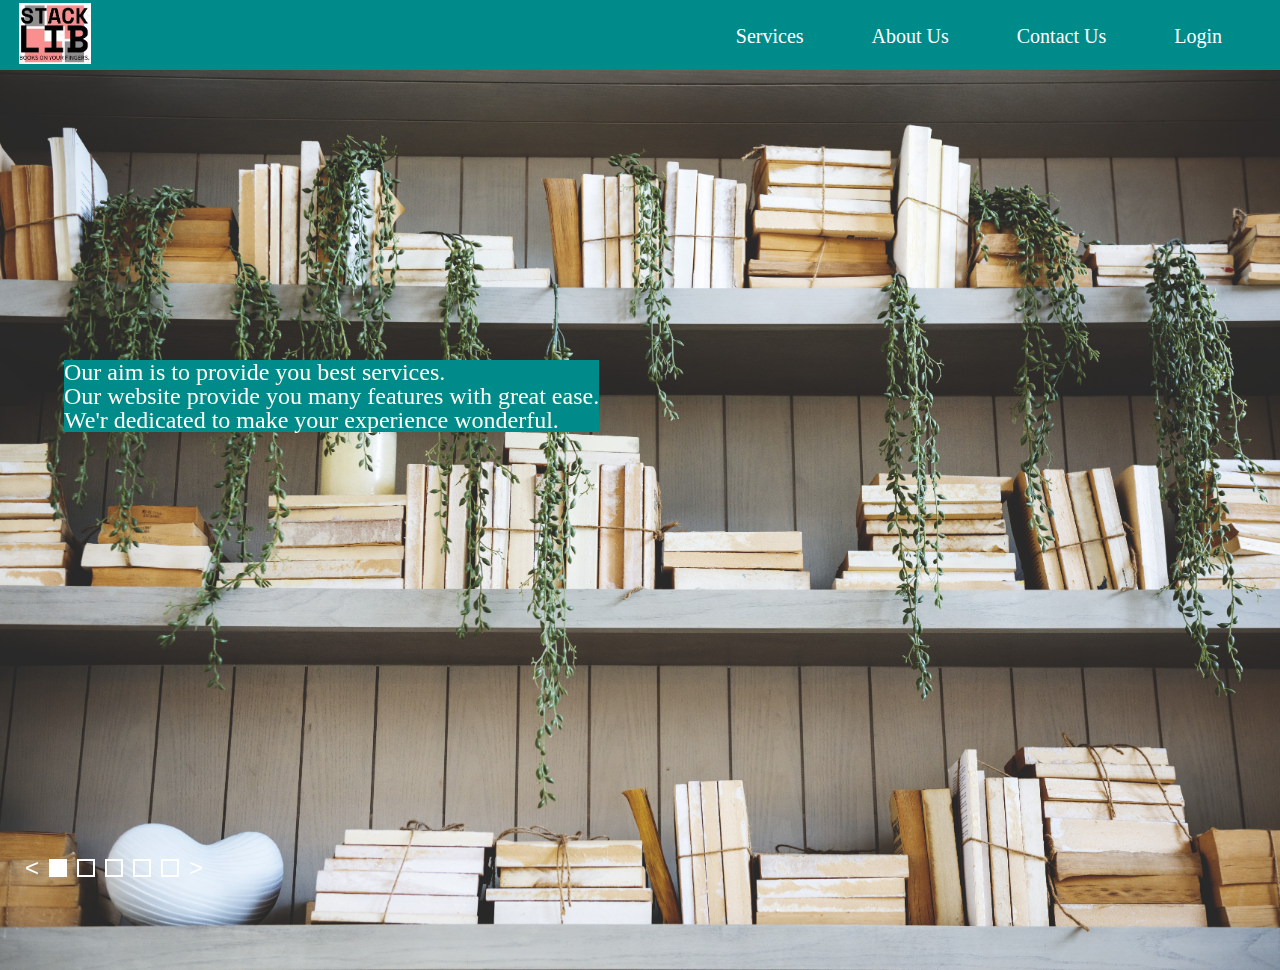
<file: index.html>
<!DOCTYPE html>
<html lang="en">
<head>
<meta charset="UTF-8">
<title>Library MCA</title>
<link rel="stylesheet" href="src/main/webapp/css/HomePageStyle.css">

</head>
<body>

	<nav id="navbar">
		<div id="logo">
			<img src="Logo2.jpg" alt="StackLab.com" class="src">
		</div>
		<ul>

			<li class="item"><a href="Services.jsp">Services</a></li>
			<li class="item"><a href="AboutUs.jsp">About Us</a></li>
			<li class="item"><a href="ContactUs.jsp">Contact Us</a></li>
			<li class="item dropdown"><a href="src/main/webapp/AdminLogin.html">Login</a>
            </li>
		</ul>
	</nav>

	<!-- partial:index.partial.html -->
	<div id="container">
		<ul id="slides">
			<li class="slide">
				<div class="slide-partial slide-left">
					<img
						src="img1a.jpg" />
				</div>
				<div class="slide-partial slide-right">
					<img
						src="img1b.jpg" />
				</div>
				<h1 class="title">
					<span class="title-text"></span>
				</h1>
			</li>
			
			<li class="slide">
				<div class="slide-partial slide-left">
					<img
						src="img2a.jpg" />
				</div>
				<div class="slide-partial slide-right">
					<img
						src="img2b.jpg" />
				</div>
				<h1 class="title">
					<span class="title-text"></span>
				</h1>
			</li>
					
					<div class="reg-div">
						<p>Our aim is to provide you best services.<br>Our website provide
					you many features with great ease.<br>We'r dedicated to make your
					experience wonderful.<br></p>
						
					</div>
					

			<li class="slide">
				<div class="slide-partial slide-left">
					<img
						src="img3a.jpg" />
				</div>
				<div class="slide-partial slide-right">
					<img
						src="img3b.jpg" />
				</div>
				<h1 class="title">
					<span class="title-text"></span>
				</h1>
			</li>
			<li class="slide">
				<div class="slide-partial slide-left">
					<img
						src="img4a.jpg" />
				</div>
				<div class="slide-partial slide-right">
					<img
						src="img4b.jpg" />
				</div>
				<h1 class="title">
					<span class="title-text"></span>
				</h1>
			
		</ul>
		<ul id="slide-select">
			<li class="btn prev"><</li>
			<li class="selector"></li>
			<li class="selector"></li>
			<li class="selector"></li>
			<li class="selector"></li>
			<li class="selector"></li>
			<li class="btn next">></li>
		</ul>
	</div>
	
	<script
		src='https://cdnjs.cloudflare.com/ajax/libs/jquery/3.1.0/jquery.min.js'></script>
	<script src="src/main/webapp/css/script.js"></script>

</body>
</html>
</file>
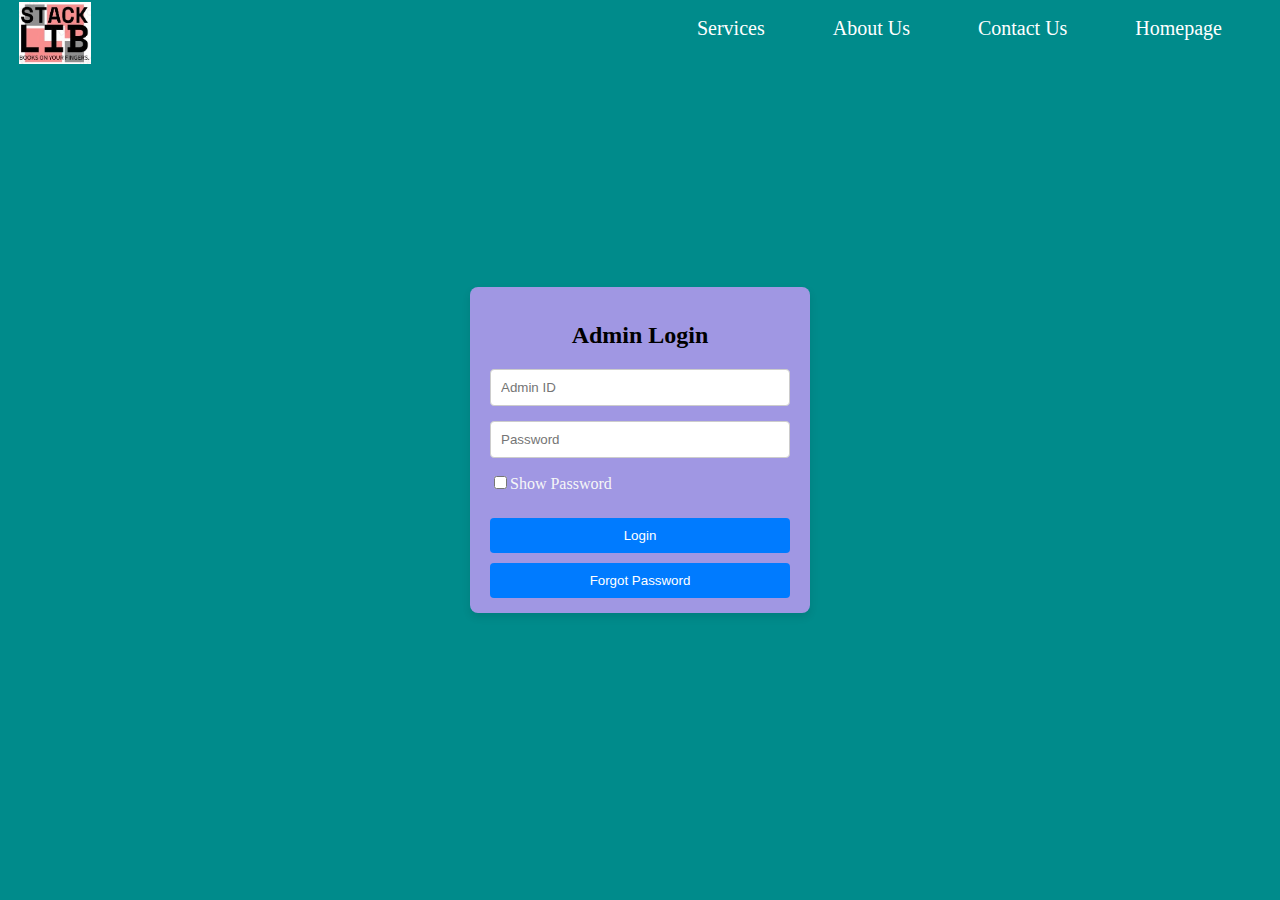
<file: src/main/webapp/AdminLogin.html>
<!DOCTYPE html>
<html>
<head>
<meta charset="UTF-8">
<title>Login Page</title>

<!-- Style -->
  <link rel="stylesheet" href="css/LoginPage.css">
  
</head>
<body>
<nav id="navbar">
    <div id="logo">
      <img src="images/Logo2.jpg" alt="StackLab.com" class="src">
    </div>
    <ul>
      
      <li class="item"><a href="#services-container">Services</a></li>
      <li class="item"><a href="#client-section">About Us</a></li>
      <li class="item"><a href="#contact">Contact Us</a></li>
      <li class="item"><a href="index.html">Homepage</a></li>
    </ul>
  </nav>
  
<div id="container" class="login-container">
    <h2>Admin Login</h2>
    <form id="loginForm" name="f" method="post" action="login">
    <input type="number" id="username" name="t1" placeholder="Admin ID" required>
    <input type="password" id="password" name="t2" placeholder="Password" required>
	<input type="checkbox" onclick="myFunction()">Show Password
    <input type="submit" value="Login" name="b1">
</form>
	<form id="loginForm" name="f" method="post" action="ForgetPassword.html">
		<input style="margin-top: 10px;" type="submit" value="Forgot Password" name="b1">
	</form>
</div>
<script>
function myFunction() {
	  var x = document.getElementById("password");
	  if (x.type === "password") {
	    x.type = "text";
	  } else {
	    x.type = "password";
	  }
	}
</script>
</body>
</html>
</file>
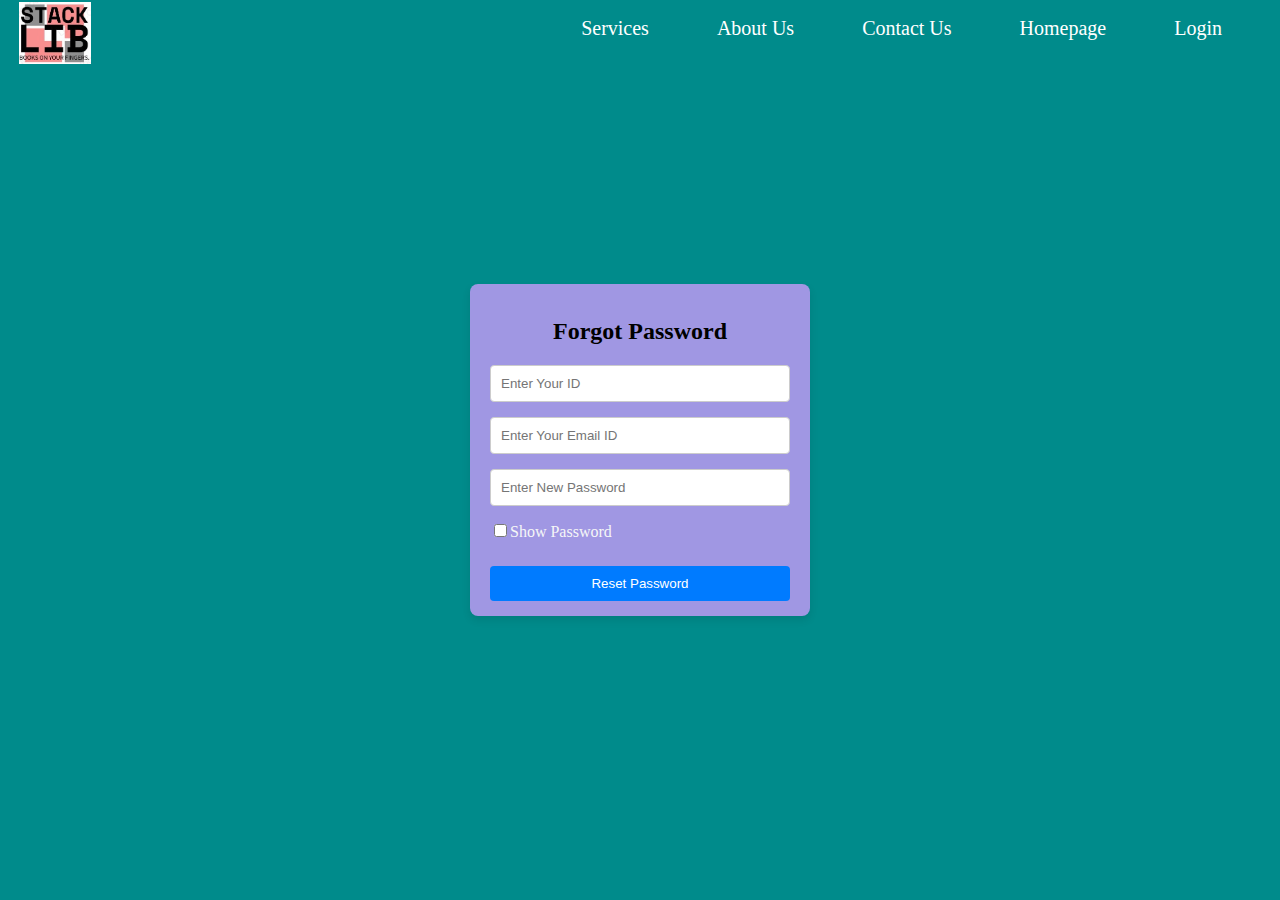
<file: src/main/webapp/ForgetPassword.html>
<!DOCTYPE html>
<html>
<head>
<meta charset="UTF-8">
<title>Forgot Password</title>
  <link rel="stylesheet" href="css/LoginPage.css">
  
</head>
<body>
<nav id="navbar">
    <div id="logo">
      <img src="images/Logo2.jpg" alt="StackLab.com" class="src">
    </div>
    <ul>
      
      <li class="item"><a href="#services-container">Services</a></li>
      <li class="item"><a href="#client-section">About Us</a></li>
      <li class="item"><a href="#contact">Contact Us</a></li>
      <li class="item"><a href="index.html">Homepage</a></li>
      <li class="item"><a href="AdminLogin.html">Login</a></li>
    </ul>
  </nav>
  
<div id="container" class="login-container" >
    <h2>Forgot Password</h2>
    <form id="loginForm" name="f" method="post" action="Forgot">
    <input type="number" id="username" name="t1" placeholder="Enter Your ID" required>
    <input type="email" id="email" name="t2" placeholder="Enter Your Email ID" required>
    <input type="password" id="password" name="t3" placeholder="Enter New Password" required>
	<input type="checkbox" onclick="myFunction()">Show Password
    <input type="submit" value="Reset Password" name="b1">
</form>
</div>
<script>
function myFunction() {
	  var x = document.getElementById("password");
	  if (x.type === "password") {
	    x.type = "text";
	  } else {
	    x.type = "password";
	  }
	}
</script>
</body>
</html>
</file>
<file: src/main/webapp/css/HomePageStyle.css>
body {
  overflow: hidden;
  background-color: #116466;
}

html,body,div,span,applet,object,iframe,h1,h2,h3,h4,h5,h6,p,blockquote,pre,a,abbr,acronym,address,big,cite,code,del,dfn,em,img,ins,kbd,q,s,samp,small,strike,strong,sub,sup,tt,var,b,u,i,center,dl,dt,dd,ol,ul,li,fieldset,form,label,legend,table,caption,tbody,tfoot,thead,tr,th,td,article,aside,canvas,details,embed,figure,figcaption,footer,header,hgroup,menu,nav,output,ruby,section,summary,time,mark,audio,video{margin:0;padding:0;border:0;font-size:100%;font:inherit;vertical-align:baseline}article,aside,details,figcaption,figure,footer,header,hgroup,menu,nav,section{display:block}body{line-height:1}ol,ul{list-style:none}blockquote,q{quotes:none}blockquote:before,blockquote:after,q:before,q:after{content:'';content:none}table{border-collapse:collapse;border-spacing:0}


/* Navigation Bar */
#navbar {
  background-color: darkcyan;
  position: relative;
  display: flex;
  align-items: center;
  justify-content: space-between;
  top: 0;
  left: 0;
  height : 70px;
  width: 100%;
  z-index : 2;
     
}

/* Navigation Bar: logo and image*/
#logo {
    margin-left: 19px;
}
#logo img {
  margin: 0px;
  max-width: 72px;
}



/* Navigation Bar: list styling */

#navbar ul {
  display: flex;
  margin-top: -24px;
  font-family: 'Baloo Bhai', cursive;
  padding-right: 24px;
  padding-top: 26px;
}

#navbar ul li {
  margin: 0;
  padding: 0;
  list-style: none;
  display: flex;
  font-size: 1.1rem;
}
#navbar ul li a {
  color: #fff;
  display: block;
  padding: 4px 34px;
  border-radius: 5px;
  font-family: "Times New Roman", Times, serif;
  font-size: 20px;
}
#navbar ul li a:hover {
  color: black;
  background-color: rgb(114, 233, 223);
}

 a:link{
     color: blue;
     text-decoration: none;
 }
 
 a:visited{
     color: blue;
     text-decoration: none;
 }
 
 a:hover{
     color: white;
     text-decoration: none;
 }

#navbar {
  display: flex;
  justify-content: space-between; /* Align items at the ends */
  align-items: center; /* Center items vertically */
}

.reg-div {
	padding-top: 290px;
    padding-left: 64px;
    position: fixed;
    z-index: 3;
    background-color: darkcyan;
    background-clip: content-box;
    font-size: x-large;
    color: floralwhite;
}

#container {
  position: absolute;
  width: 100%;
  height: 100%;
  overflow: hidden;
}

#slides {
  position: relative;
  width: 100%;
  height: 100%;
}
#slides .slide {
  position: absolute;
  display: flex;
  width: 100%;
  height: 100%;
}
#slides .slide .title {
  position: absolute;
  top: calc(50% - 0.5em);
  left: 20px;
  z-index: 2;
  padding-top: 5px;
  font-family: "Reem Kufi", sans-serif;
  font-size: 5em;
  color: white;
  overflow: hidden;
}
#slides .slide .title .title-text {
  display: block;
  transform: translateY(1.2em);
  transition: transform 1s ease-in-out;
}
#slides .slide .slide-partial {
  position: absolute;
  width: 50%;
  height: 100%;
  overflow: hidden;
  transition: transform 1s ease-in-out;
}
#slides .slide .slide-partial img {
  position: absolute;
  z-index: 1;
  width: 100%;
  height: 100%;
  -o-object-fit: cover;
     object-fit: cover;
  transition: transform 1s ease-in-out;
}
#slides .slide .slide-left {
  top: 0;
  left: 0;
  transform: translateX(-100%);
}
#slides .slide .slide-left img {
  top: 0;
  right: 0;
  -o-object-position: 100% 50%;
     object-position: 100% 50%;
  transform: translateX(50%);
}
#slides .slide .slide-right {
  top: 0;
  right: 0;
  transform: translateX(100%);
  transition-delay: 0.2s;
}
#slides .slide .slide-right img {
  top: 0;
  left: 0;
  -o-object-position: 0% 50%;
     object-position: 0% 50%;
  transition-delay: 0.2s;
  transform: translateX(-50%);
}
#slides .slide.active .title .title-text {
  transform: translate(0);
  transition-delay: 0.3s;
}
#slides .slide.active .slide-partial, #slides .slide.active .slide-partial img {
  transform: translateX(0);
}

#slide-select {
  position: fixed;
  bottom: 20px;
  left: 20px;
  z-index: 100;
  display: flex;
  align-items: center;
  justify-content: space-around;
  font-family: "Reem Kufi", sans-serif;
  font-size: 1.5em;
  font-weight: lighter;
  color: white;
}
#slide-select li {
  position: relative;
  cursor: pointer;
  margin: 0 5px;
}
#slide-select li.prev:hover {
  transform: translateX(-2px);
}
#slide-select li.next:hover {
  transform: translateX(2px);
}
#slide-select .selector {
  height: 14px;
  width: 14px;
  border: 2px solid white;
  background-color: transparent;
  transition: background-color 0.5s ease-in-out;
}
#slide-select .selector.current {
  background-color: white;
}

.codepen-link {
  position: absolute;
  bottom: 20px;
  right: 20px;
  height: 40px;
  width: 40px;
  z-index: 10;
  border-radius: 50%;
  box-sizing: border-box;
  background-image: url("https://s3-us-west-2.amazonaws.com/s.cdpn.io/544318/logo.jpg");
  background-position: center center;
  background-size: cover;
  opacity: 0.5;
  transition: all 0.25s;
}
.codepen-link:hover {
  opacity: 0.8;
  box-shadow: 0 2px 6px #0c0c0c;
}
</file>
<file: src/main/webapp/css/LoginPage.css>
@charset "UTF-8";

body {
      width: 100%;
      height: 100vh;
      background-color: darkcyan;
      color: #f5f6f7;
      font-family: Tahoma;
      font-size: 16px;
      margin: 0;
      padding: 0;
      justify-content: center;
      align-items: center;
      display: flex;
    }
    
/* Navigation Bar */
#navbar {
  background-color: darkcyan;
  position: absolute;
  display: flex;
  align-items: center;
  justify-content: space-between;
  top: 0;
  left: 0;
  height : 70px;
  width: 100%;
  z-index : 2;
     
}

/* Navigation Bar: logo and image*/
#logo {
    margin-left: 19px;
}
#logo img {
  margin: 0px;
  max-width: 72px;
}



/* Navigation Bar: list styling */

#navbar::before {
  content: "";
  position: absolute;
  height: 113px;
  width: 100%;
  z-index: -1;
  margin-top: -30px;
  top: 0;
  left: 0;
}

#navbar ul {
  display: flex;
  margin-top: -24px;
  font-family: 'Baloo Bhai', cursive;
  padding-right: 24px;
  padding-top: 26px;
}

#navbar ul li {
  margin: 0;
  padding: 0;
  list-style: none;
  display: flex;
  font-size: 1.1rem;
}
#navbar ul li a {
  color: #fff;
  display: block;
  padding: 4px 34px;
  border-radius: 5px;
  font-family: "Times New Roman", Times, serif;
  font-size: 20px;
}
#navbar ul li a:hover {
  color: black;
  background-color: rgb(114, 233, 223);
}

 a:link{
     color: blue;
     text-decoration: none;
 }
 
 a:visited{
     color: blue;
     text-decoration: none;
 }
 
 a:hover{
     color: white;
     text-decoration: none;
 }

#navbar {
  display: flex;
  justify-content: space-between; /* Align items at the ends */
  align-items: center; /* Center items vertically */
}


.login-container {
        background-color: #a097e3;
        border-radius: 8px;
        padding: 15px 20px;
        box-shadow: 0 4px 8px rgba(0, 0, 0, 0.1);
        width: 300px;
       
    }
    .login-container h2 {
        text-align: center;
        margin-bottom: 20px;
        color: black;
    }
    
    .login-container input[type="text"],
    .login-container input[type="number"],
    .login-container input[type="password"],
    .login-container input[type="email"] {
        width: 100%;
        padding: 10px;
        margin-bottom: 15px;
        border: 1px solid #ccc;
        border-radius: 4px;
        box-sizing: border-box;
    }
    .login-container input[type="submit"] {
        background-color: #007bff;
        color: #fff;
        border: none;
        border-radius: 4px;
        padding: 10px;
        margin-top : 25px;
        cursor: pointer;
        width: 100%;
    }
    .login-container input[type="submit"]:hover {
        background-color: #0056b3;
    }
</file>
